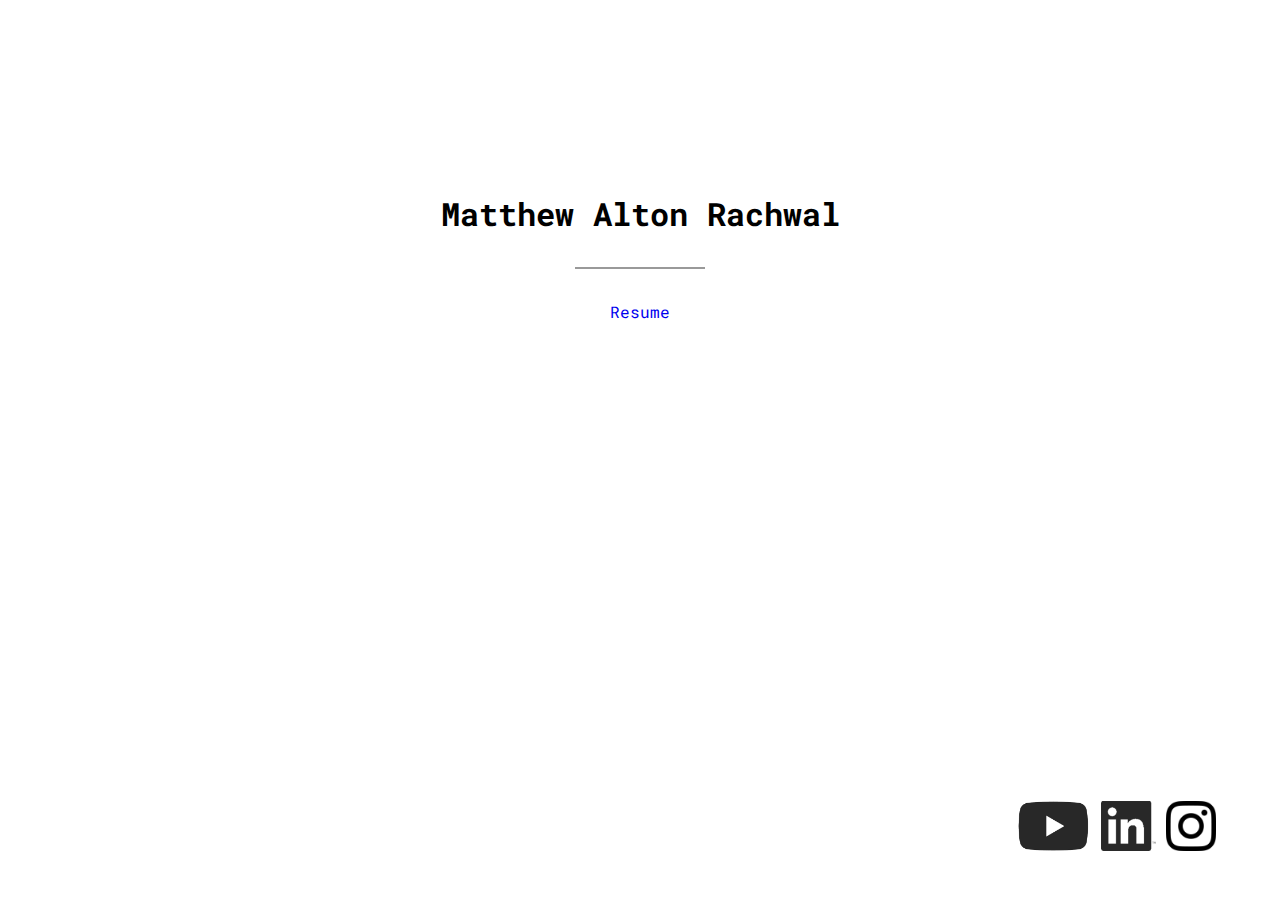
<file: index.html>
<!DOCTYPE html>
<html lang="en">
<head>
    <meta charset="UTF-8">
    <link href="https://fonts.googleapis.com/css?family=Roboto+Mono" rel="stylesheet">
    <link type="text/css" rel="stylesheet" href="css/main.css">
    <title>Matthew Rachwal</title>
</head>
<body>

    <header>
        <h1>Matthew Alton Rachwal</h1>
        <hr>
        <a id="resume" href="assets/MatthewRachwalResume2018.pdf">Resume</a>
    </header>
    <div id="social-links">
        <a href="https://www.youtube.com/channel/UCK48_8v5k90EXEYRD5mATlw">
            <img src="assets/youtubeLogo.png">
        </a>
        <a href="https://www.linkedin.com/in/matthew-rachwal-69786068/">
            <img src="assets/linkedinLogo.png">
        </a>
        <a href="https://www.instagram.com/matthewrachwal">
            <img src="assets/instagramLogo.png">
        </a>
    </div>
</body>
</html>
</file>
<file: css/main.css>
* {
    border: none;
    margin: 0;
    padding: 0;
}

body {
    font-family: 'Roboto Mono', monospace;
}

h1 {
    text-align: center;
    width: 100%;
    margin: 0 auto;
    padding: 15% 0 2.5% 0;
}

hr {
    border: 1px solid #999;
    width: 10%;
    margin: 0 auto;
}

a img {
    height: 50px;
}

a {
    text-decoration: none;
}

#resume{
    display: inline-block;
    text-align: center;
    width: 100%;
    margin: 0 auto;
    padding-top: 2.5%;
}

#social-links {
    position: absolute;

    bottom: 5%;
    right: 5%;
}
</file>
